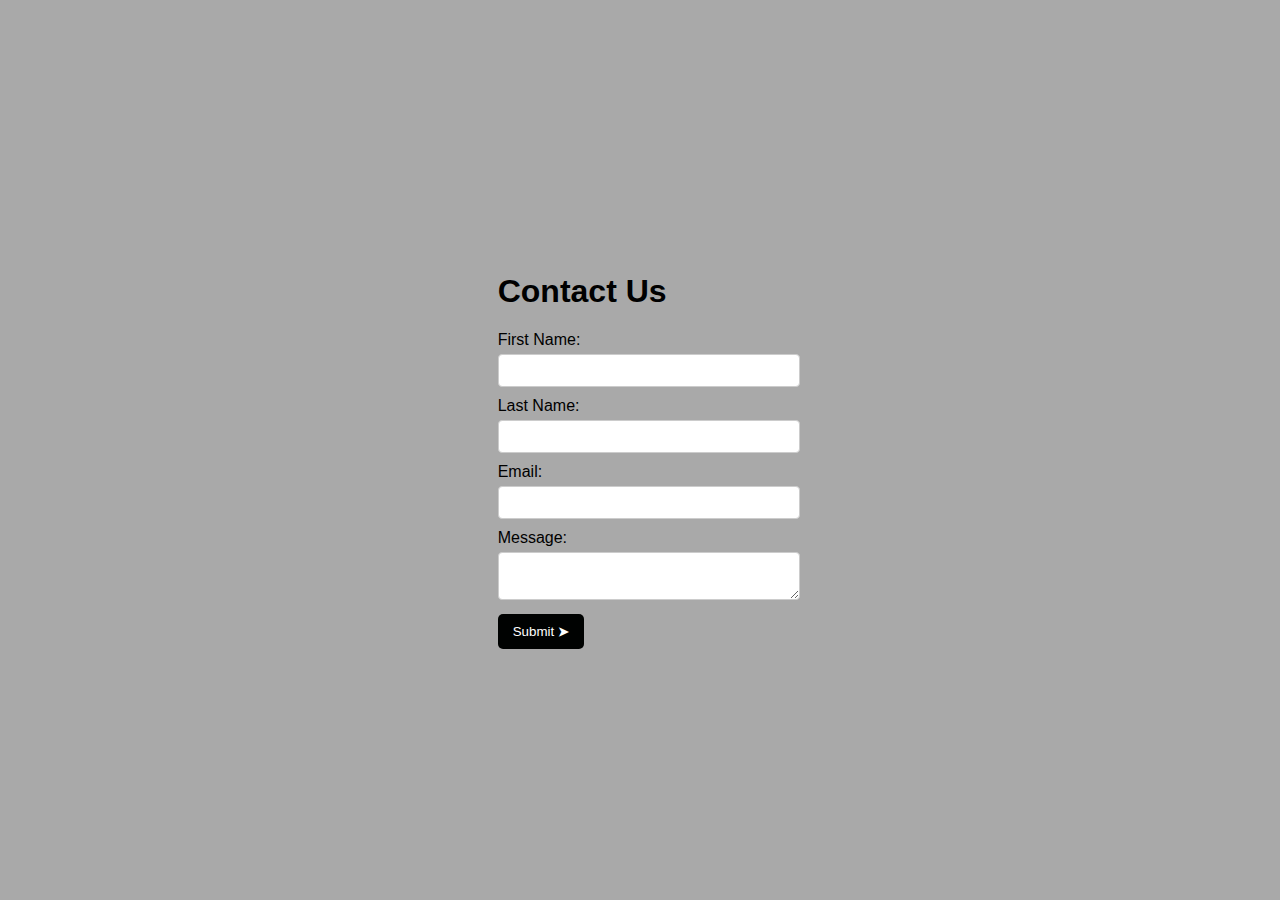
<file: contact.html>
<!DOCTYPE html>
<html lang="en">
<head>
    <meta charset="UTF-8">
    <meta name="viewport" content="width=device-width, initial-scale=1.0">
    <link rel="stylesheet" href="folder/css/contact.css">
    <title>Document</title>
</head>
<body>
    <div class="container">
        <h1>Contact Us</h1>
        <form id="contactForm">
            <label for="firstName">First Name:</label>
            <input type="text" id="firstName" required>

            <label for="lastName">Last Name:</label>
            <input type="text" id="lastName" required>

            <label for="email">Email:</label>
            <input type="email" id="email" required>

            <label for="message">Message:</label>
            <textarea id="message" required></textarea>

            <button type="submit">Submit</button>
        </form>

        <div id="submittedData" style="display: none;">
            <h2>Submitted Information</h2>
            <p id="displayFirstName"></p>
            <p id="displayLastName"></p>
            <p id="displayEmail"></p>
            <p id="displayMessage"></p>
            <button id="backButton">Back</button>
        </div>
    </div>

    <script src="script.js"></script>

</body>
</html>
</file>
<file: folder/css/contact.css>
body {
    font-family: Arial, sans-serif;
    margin: 0;
    display: flex;
    justify-content: center;
    align-items: center;
    height: 100vh;
    background-color: darkgray;
}

#form-container, #submitted-data {
    border: 1px solid #ccc;
    padding: 20px;
    border-radius: 5px;
    max-width: 400px;
    width: 100%;
    background-color: white;
    box-shadow: 0 2px 10px rgba(0, 0, 0, 0.1);
}

h2 {
    margin-bottom: 20px;
    text-align: center; /* Center the heading */
}

label {
    display: block;
    margin-bottom: 5px;
    position: relative; /* Position relative for pseudo-elements */
}

label::before {
    color: #28a745; /* Green color */
    margin-right: 5px; /* Space between icon and label */
}

input, textarea {
    width: 100%;
    padding: 8px;
    margin-bottom: 10px;
    border: 1px solid #ccc;
    border-radius: 4px;
    transition: border-color 0.3s; /* Smooth transition for border color */
}

input:focus, textarea:focus {
    border-color: #28a745; /* Change border color on focus */
}

button {
    padding: 10px 15px;
    background-color: #000201;
    color: white;
    border: none;
    border-radius: 5px;
    cursor: pointer;
    position: relative; /* Position relative for pseudo-elements */
}

button::after {
    content: " ➤"; /* Arrow icon after the button text */
    font-weight: bold; /* Make the arrow bold */
}

button:hover {
    background-color: #218838;
}

#submitted-data {
    display: none; /* Initially hide submitted data */
}

#display-first-name,
#display-last-name,
#display-email,
#display-message {
    margin: 10px 0; /* Space between displayed data */
}
</file>
